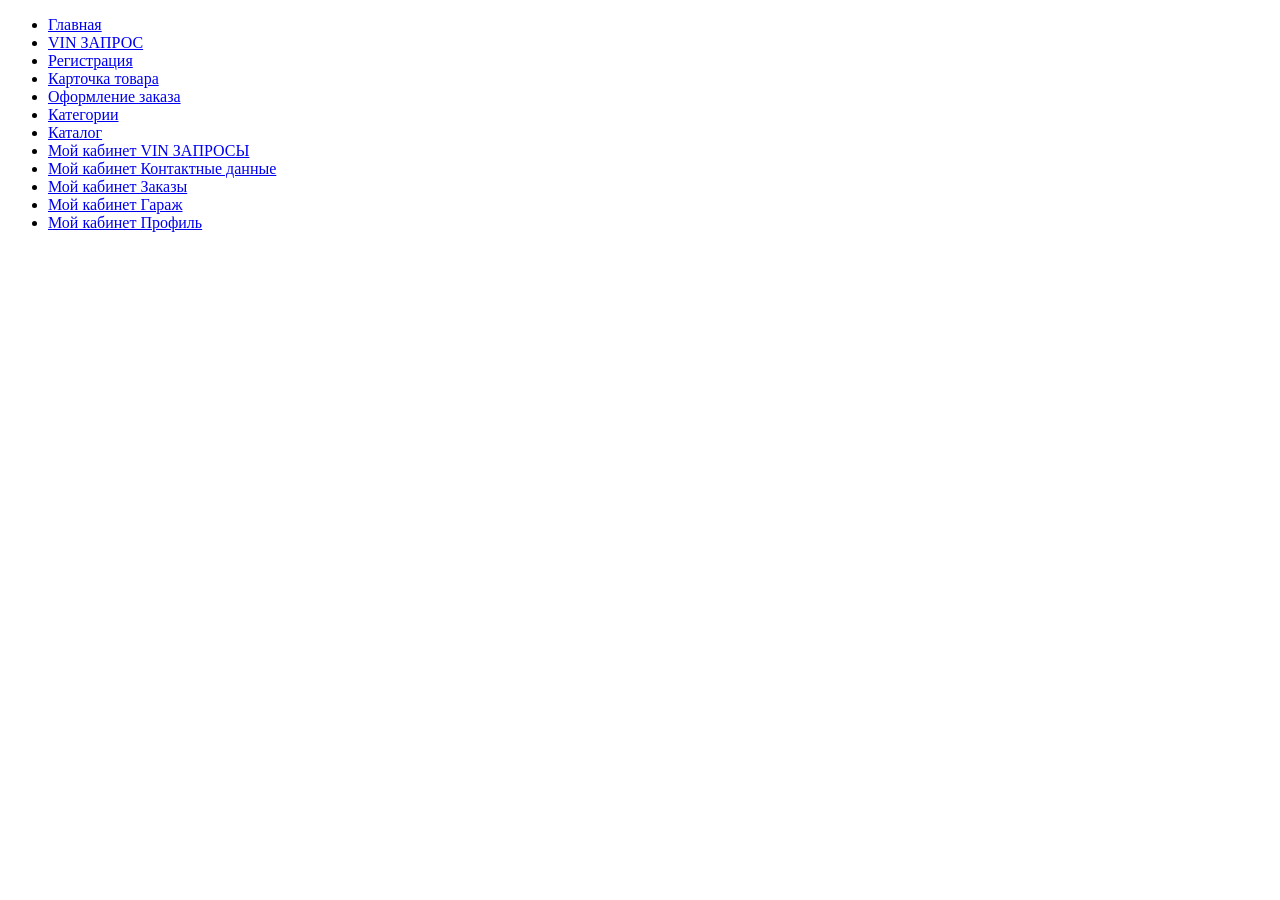
<file: app/list.html>
<!DOCTYPE html>
<html lang="en">
<head>
    <meta charset="UTF-8">
    <title>Title</title>
</head>
<body>

<div class="container">
    <ul>
        <li><a href="index.html">Главная</a></li>
        <li><a href="vin-request.html">VIN ЗАПРОС</a></li>
        <li><a href="registration.html">Регистрация</a></li>
        <li><a href="product.html">Карточка товара</a></li>
        <li><a href="ordering.html">Оформление заказа</a></li>
        <li><a href="gantry.html">Категории</a></li>
        <li><a href="catalog.html">Каталог</a></li>
        <li><a href="cabinet-vin.html">Мой кабинет VIN ЗАПРОСЫ</a></li>
        <li><a href="cabinet-profile.html">Мой кабинет Контактные данные</a></li>
        <li><a href="cabinet-orders.html">Мой кабинет Заказы</a></li>
        <li><a href="cabinet-garage.html">Мой кабинет Гараж</a></li>
        <li><a href="cabinet-dashbord.html">Мой кабинет Профиль</a></li>
    </ul>
</div>
</body>
</html>
</file>
